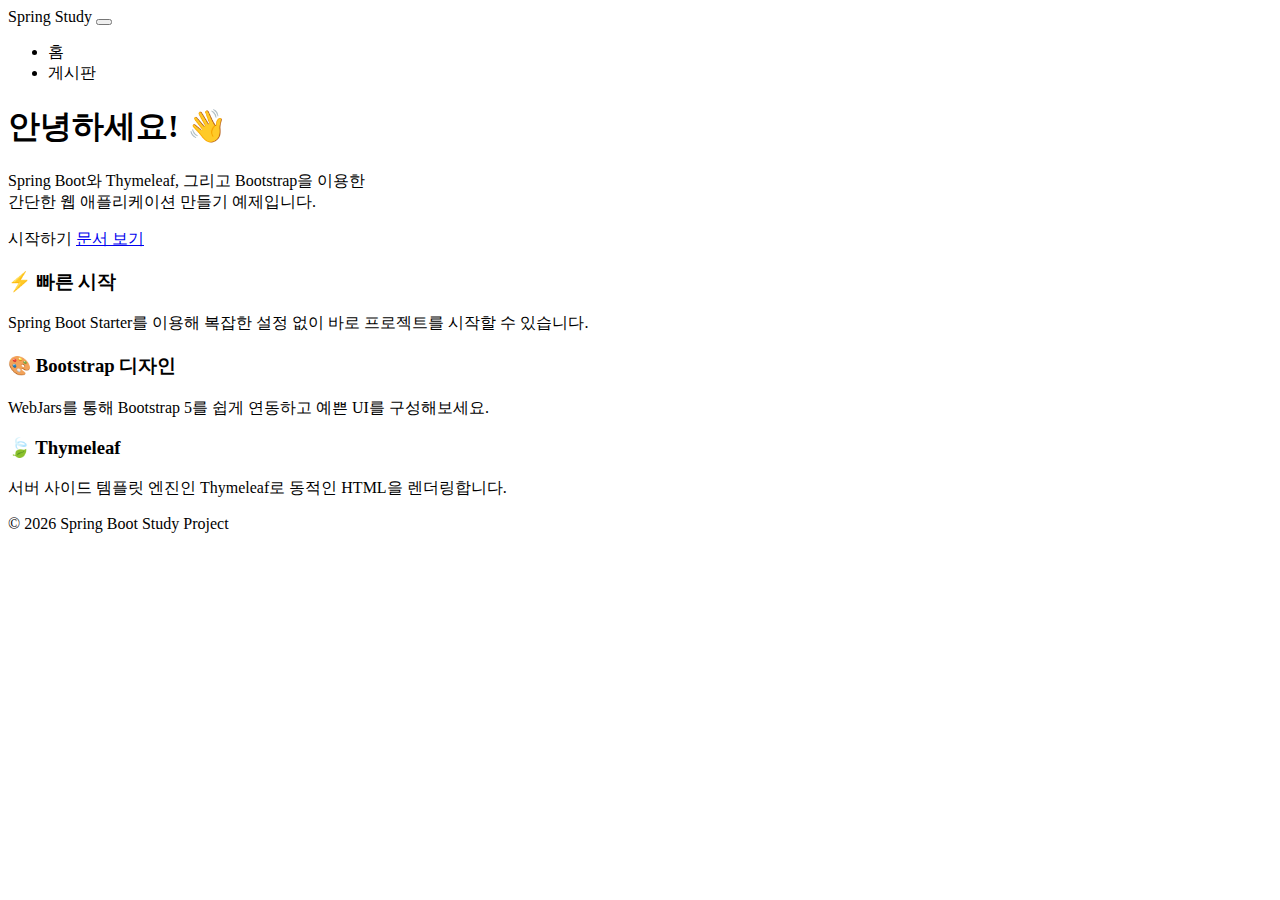
<file: src/main/resources/templates/index.html>
<!DOCTYPE html>
<html xmlns:th="http://www.thymeleaf.org">
<head>
  <meta charset="UTF-8">
  <title>Spring Study</title>
  <link rel="stylesheet" th:href="@{/webjars/bootstrap/5.3.3/css/bootstrap.min.css}">
</head>
<body>

<nav class="navbar navbar-expand-lg navbar-dark bg-dark">
  <div class="container">
    <a class="navbar-brand" th:href="@{/}">Spring Study</a>
    <button class="navbar-toggler" type="button" data-bs-toggle="collapse" data-bs-target="#navbarNav">
      <span class="navbar-toggler-icon"></span>
    </button>
    <div class="collapse navbar-collapse" id="navbarNav">
      <ul class="navbar-nav ms-auto">
        <li class="nav-item"><a class="nav-link active" th:href="@{/}">홈</a></li>
        <li class="nav-item"><a class="nav-link" th:href="@{/board}">게시판</a></li>
      </ul>
    </div>
  </div>
</nav>

<section class="hero-section text-center">
  <div class="container py-5">
    <h1 class="display-4 fw-bold">안녕하세요! 👋</h1>
    <p class="lead text-muted my-3">
      Spring Boot와 Thymeleaf, 그리고 Bootstrap을 이용한<br>
      간단한 웹 애플리케이션 만들기 예제입니다.
    </p>
    <a th:href="@{/}" class="btn btn-primary btn-lg px-4 gap-3">시작하기</a>
    <a href="https://getbootstrap.com/" target="_blank" class="btn btn-outline-secondary btn-lg px-4">문서 보기</a>
  </div>
</section>

<div class="container my-5">
  <div class="row text-center">
    <div class="col-md-4 mb-3">
      <div class="card h-100 shadow-sm">
        <div class="card-body">
          <h3 class="h5 card-title">⚡ 빠른 시작</h3>
          <p class="card-text">Spring Boot Starter를 이용해 복잡한 설정 없이 바로 프로젝트를 시작할 수 있습니다.</p>
        </div>
      </div>
    </div>
    <div class="col-md-4 mb-3">
      <div class="card h-100 shadow-sm">
        <div class="card-body">
          <h3 class="h5 card-title">🎨 Bootstrap 디자인</h3>
          <p class="card-text">WebJars를 통해 Bootstrap 5를 쉽게 연동하고 예쁜 UI를 구성해보세요.</p>
        </div>
      </div>
    </div>
    <div class="col-md-4 mb-3">
      <div class="card h-100 shadow-sm">
        <div class="card-body">
          <h3 class="h5 card-title">🍃 Thymeleaf</h3>
          <p class="card-text">서버 사이드 템플릿 엔진인 Thymeleaf로 동적인 HTML을 렌더링합니다.</p>
        </div>
      </div>
    </div>
  </div>
</div>

<footer class="py-3 my-4 border-top">
  <div class="container text-center text-muted">
    &copy; 2026 Spring Boot Study Project
  </div>
</footer>

<script th:src="@{/webjars/bootstrap/5.3.3/js/bootstrap.bundle.min.js}"></script>

</body>
</html>
</file>
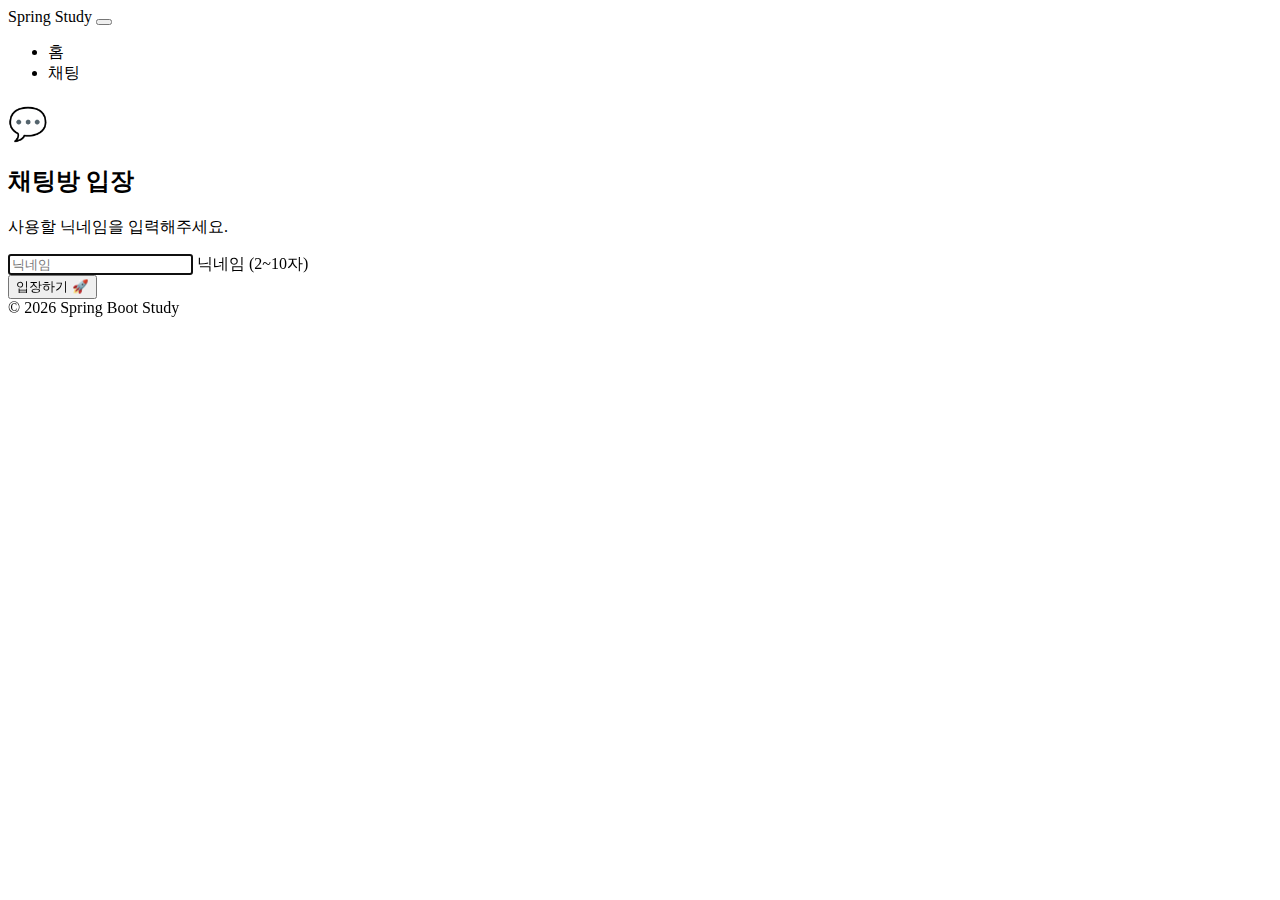
<file: src/main/resources/templates/chat/enterence.html>
<!DOCTYPE html>
<html xmlns:th="http://www.thymeleaf.org">

<head>
  <meta charset="UTF-8">
  <title>Spring Study - Chat Enterence</title>
  <link rel="stylesheet" th:href="@{/webjars/bootstrap/5.3.3/css/bootstrap.min.css}">
  <link rel="stylesheet" th:href="@{/static/style.css}">
</head>

<body>

  <nav class="navbar navbar-expand-lg navbar-dark bg-dark mb-5">
    <div class="container">
      <a class="navbar-brand" th:href="@{/}">Spring Study</a>
      <button class="navbar-toggler" type="button" data-bs-toggle="collapse" data-bs-target="#navbarNav">
        <span class="navbar-toggler-icon"></span>
      </button>
      <div class="collapse navbar-collapse" id="navbarNav">
        <ul class="navbar-nav ms-auto">
          <li class="nav-item"><a class="nav-link" th:href="@{/}">홈</a></li>
          <li class="nav-item"><a class="nav-link active" th:href="@{/chat/enterence}">채팅</a></li>
        </ul>
      </div>
    </div>
  </nav>

  <div class="container">
    <div class="row justify-content-center align-items-center" style="min-height: 60vh;">
      <div class="col-md-6 col-lg-4">

        <div class="card shadow-lg border-0 rounded-4">
          <div class="card-body p-5">

            <div class="text-center mb-4">
              <h1 class="display-1">💬</h1>
              <h2 class="h4 fw-bold mb-2">채팅방 입장</h2>
              <p class="text-muted">사용할 닉네임을 입력해주세요.</p>
            </div>

            <form th:action="@{/chat/room}" method="post">

              <div class="form-floating mb-4">
                <input type="text" class="form-control" id="usernameInput" name="username" placeholder="닉네임"
                  minlength="2" maxlength="10" required autofocus>
                <label for="usernameInput">닉네임 (2~10자)</label>
              </div>

              <div class="d-grid gap-2">
                <button type="submit" class="btn btn-primary btn-lg rounded-pill shadow-sm">
                  입장하기 🚀
                </button>
              </div>

            </form>
          </div>
        </div>
        <div class="text-center mt-4 text-muted small">
          &copy; 2026 Spring Boot Study
        </div>

      </div>
    </div>
  </div>

  <script th:src="@{/webjars/bootstrap/5.3.3/js/bootstrap.bundle.min.js}"></script>

</body>

</html>
</file>
